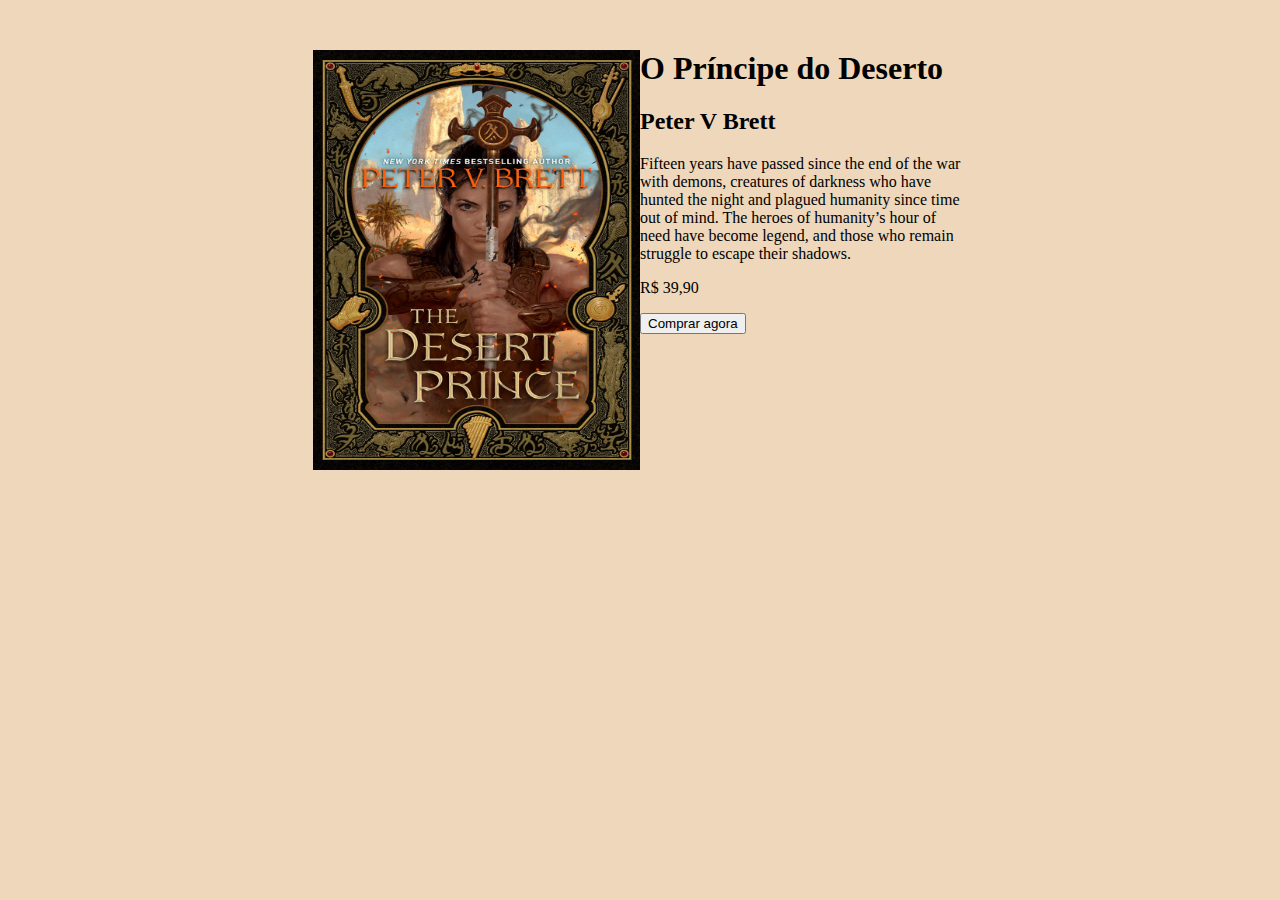
<file: index.html>
<!DOCTYPE html>
<html lang="pt-br">
<head>
    <meta charset="UTF-8">
    <meta http-equiv="X-UA-Compatible" content="IE=edge">
    <meta name="viewport" content="width=device-width, initial-scale=1.0">
    <link rel="stylesheet" href="style.css">
    <title>O Príncipe do Deserto</title>
</head>
<body>
    
<div class="wrapper">
    <div class="produto-imagem">

     <img src="olive.jpg" height="420" width="327">



</div>
    <div class="produto-info">
        <div class="produto-texto">

            <h1>O Príncipe do Deserto</h1>
                <h2>Peter V Brett</h2>
                <p>Fifteen years have passed since the end 
                of the war with demons, creatures of darkness who have hunted 
                the night and plagued humanity since time out of mind. 
                The heroes of humanity’s hour of need have become legend, 
                and those who remain struggle to escape their shadows.</p>

        </div>

        <div class="botaopreco">
            <p><span>R$ 39,90</span></p>
            <button type="button">Comprar agora</button>
        </div>
    </div>
</div>




</body>
</html>
</file>
<file: style.css>
body{

    background-color: rgb(238, 215, 186);
}

.wrapper {

    height: 420px;
    width: 654px;
    margin: 50px auto;
    border-radius: 7px 7px 7px 7px;
    -webkit-box-shadow: 0px 14px 32px rgba (0,0,0,0.15);
    -moz-box-shadow: 0px 14px 32px 0px rgba (0,0,0,0.15);
    box-shadow: 0px 14px 32px 0px rgba (0,0,0,0.15);

}

.produto-imagem {
float: left;
height: 420px;
width: 327px;

}
</file>
